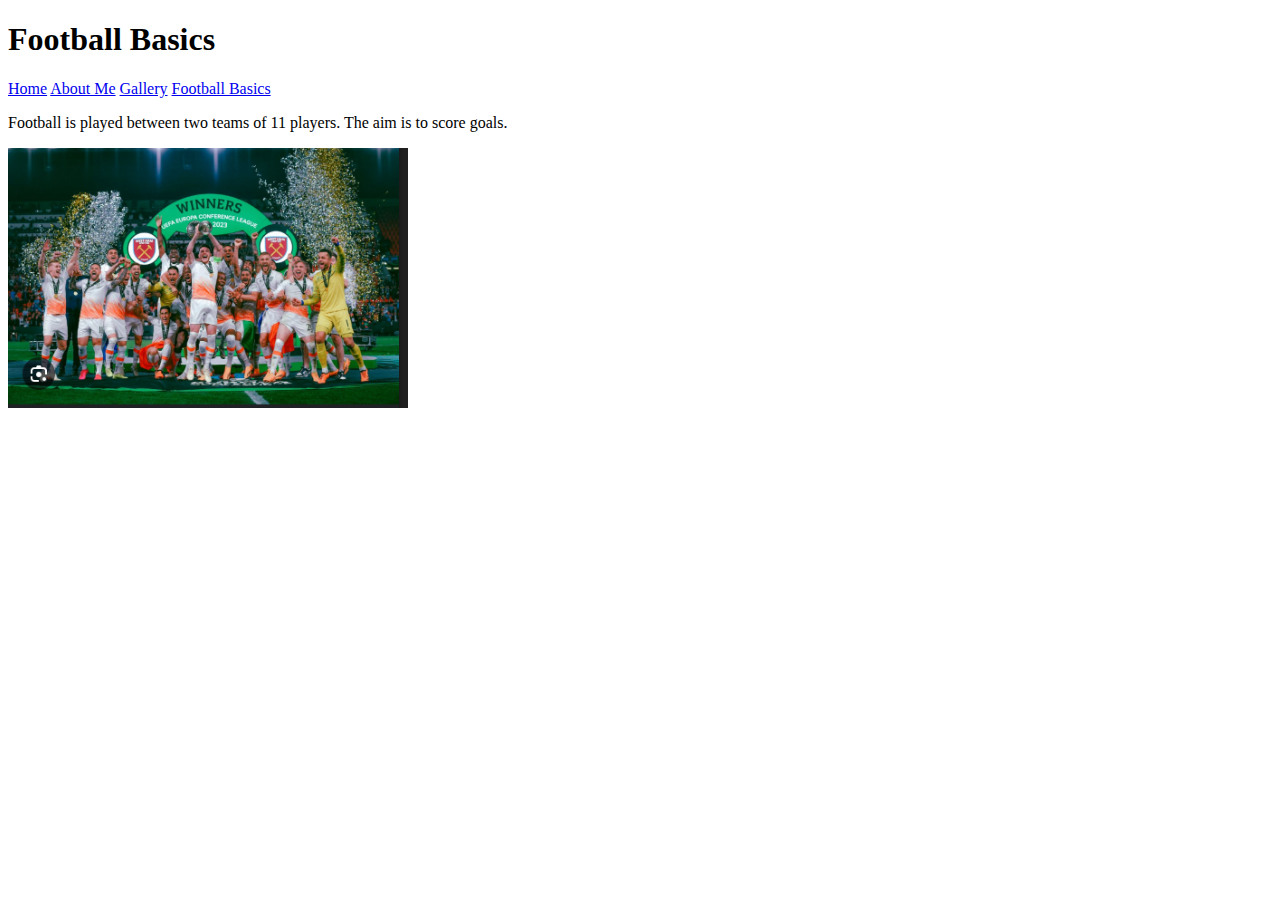
<file: football-basic.html>
<!doctype html>
<!DOCTYPE html>
<html>
<head>
  <title>Football Basics</title>
  <link rel="stylesheet" href="wd-roehampton.css">
</head>
<body>

<h1>Football Basics</h1>

<nav>
  <a href="index.html">Home</a>
  <a href="aboutme.html">About Me</a>
  <a href="gallery.html">Gallery</a>
  <a href="football-basics.html">Football Basics</a>
</nav>

<p>Football is played between two teams of 11 players. The aim is to score goals.</p>

<img src="westham.jpg.png" alt="West Ham" width="400">

</body>
</html>

<html>
<head>
<meta charset="UTF-8">
<title>football-basic.html</title>
</head>

<body>
</body>
</html>
</file>
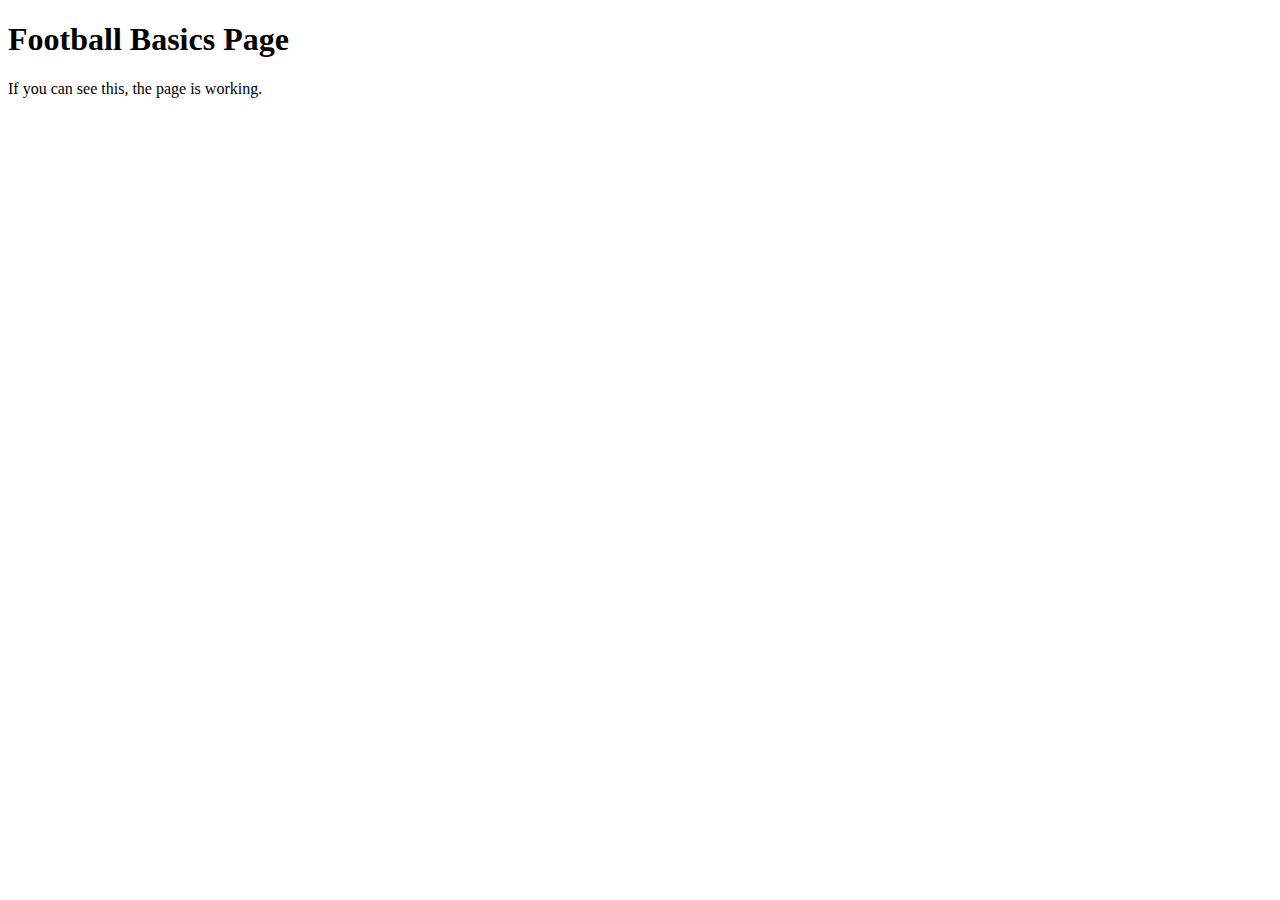
<file: football-basics.html .html>
<!doctype html>
<!DOCTYPE html>
<html lang="en">
<head>
  <meta charset="UTF-8">
  <title>Football Basics</title>
</head>

<body>
  <h1>Football Basics Page</h1>
  <p>If you can see this, the page is working.</p>
</body>
</html>

<html>
<head>
<meta charset="UTF-8">
<title>football-basics.html</title>
<link href="wd-roehampton.css" rel="stylesheet" type="text/css">
</head>

<body>
</body>
</html>
</file>
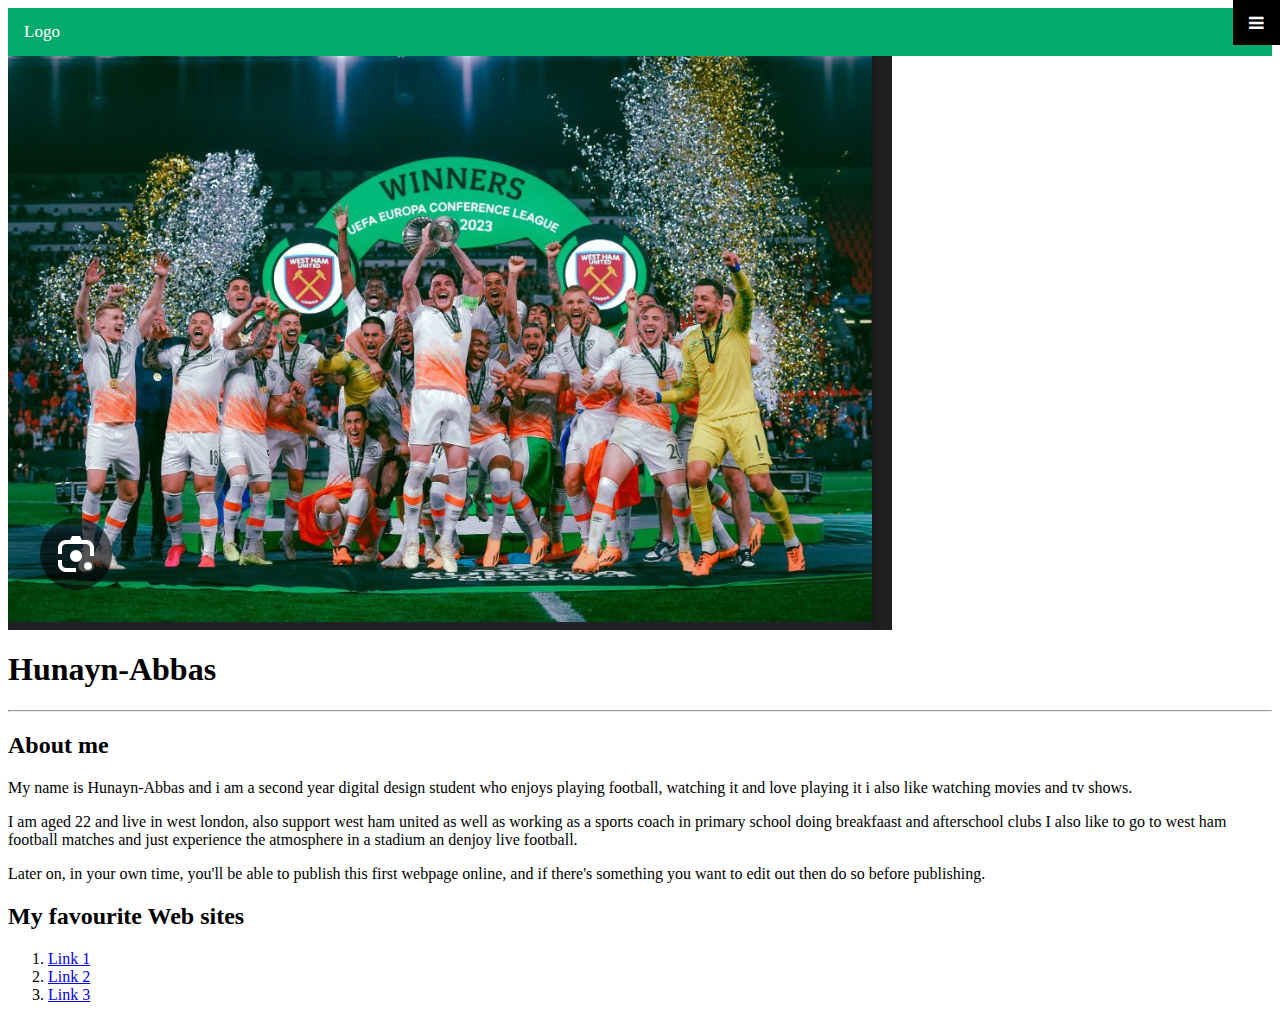
<file: My Name.html>
<html>

<head>

    <title>Hunayn--Abbas</title>

    <meta name="viewport" content="width=device-width, initial-scale=1.0">
    <link rel="stylesheet" type="text/css" href="wd-roehampton.css">

</head>

<body><!-- Load an icon library to show a hamburger menu (bars) on small screens -->
<link rel="stylesheet" href="https://cdnjs.cloudflare.com/ajax/libs/font-awesome/4.7.0/css/font-awesome.min.css">

<!-- Top Navigation Menu -->
<div class="topnav">
  <a href="#home" class="active">Logo</a>
  <!-- Navigation links (hidden by default) -->
  <div id="myLinks">
    <a href="#news">News</a>
    <a href="#contact">Contact</a>
    <a href="#about">About</a>
  </div>
  <!-- "Hamburger menu" / "Bar icon" to toggle the navigation links -->
  <a href="javascript:void(0);" class="icon" onclick="myFunction()">
    <i class="fa fa-bars"></i>
  </a>
</div>

    <!-- The next line will add an image to your page -->
    <img src="westham.jpg.png">

  
    <!-- Heading 1, your most important heading, starts here -->
    <h1>Hunayn-Abbas</h1>
    <!-- Heading 1 finishes here -->

    <hr>

    <h2>About me</h2>

    <p>	My name is Hunayn-Abbas and i am a second year digital design student who enjoys playing football, watching it and love playing it i also like watching movies and tv shows.
    </p>   
    
    <p>I am aged 22 and live in west london, also support west ham united as well as working as a sports coach in primary school doing breakfaast and afterschool clubs I also like to go to west ham football matches and just experience the atmosphere in a stadium an denjoy live football. 
    </p>
    
    <p>Later on, in your own time, you'll be able to publish this first webpage online, and if there's something you want to edit out then do so before publishing.  
    </p>

    <h2>My favourite Web sites</h2>

    <!--edit the links and the URLs below for your favourite sites -->

    <ol>
        <li><a href="https://www.whufc.com">Link 1</a></li>
        <li><a href="https://www.roehampton.ac.uk">Link 2</a></li>
        <li><a href="https://www.roehampton.ac.uk">Link 3</a></li>
    </ol>
	
	
<script type="text/javascript">
	/* Toggle between showing and hiding the navigation menu links when the user clicks on the hamburger menu / bar icon */
function myFunction() {
  var x = document.getElementById("myLinks");
  if (x.style.display === "block") {
    x.style.display = "none";
  } else {
    x.style.display = "block";
  }
}
	</script>
	
</body>
</file>
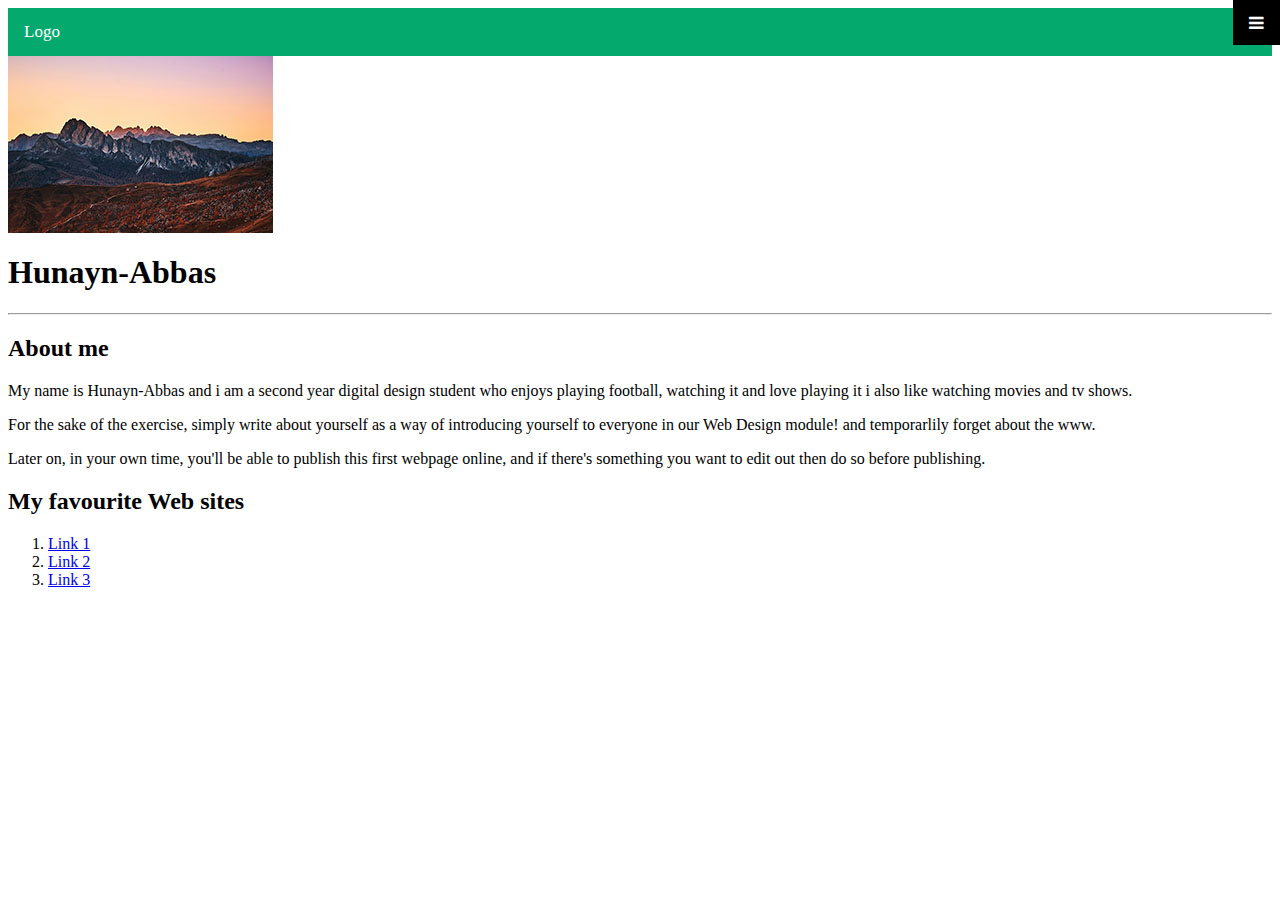
<file: my_name.html>
<html>

<head>

    <title>Hunayn--Abbas</title>

    <meta name="viewport" content="width=device-width, initial-scale=1.0">
    <link rel="stylesheet" type="text/css" href="wd-roehampton.css">

</head>

<body><!-- Load an icon library to show a hamburger menu (bars) on small screens -->
<link rel="stylesheet" href="https://cdnjs.cloudflare.com/ajax/libs/font-awesome/4.7.0/css/font-awesome.min.css">

<!-- Top Navigation Menu -->
<div class="topnav">
  <a href="#home" class="active">Logo</a>
  <!-- Navigation links (hidden by default) -->
  <div id="myLinks">
    <a href="#news">News</a>
    <a href="#contact">Contact</a>
    <a href="#about">About</a>
  </div>
  <!-- "Hamburger menu" / "Bar icon" to toggle the navigation links -->
  <a href="javascript:void(0);" class="icon" onclick="myFunction()">
    <i class="fa fa-bars"></i>
  </a>
</div>

    <!-- The next line will add an image to your page -->
    <img src="unsplash.jpg">

  
    <!-- Heading 1, your most important heading, starts here -->
    <h1>Hunayn-Abbas</h1>
    <!-- Heading 1 finishes here -->

    <hr>

    <h2>About me</h2>

    <p>	My name is Hunayn-Abbas and i am a second year digital design student who enjoys playing football, watching it and love playing it i also like watching movies and tv shows.
    </p>   
    
    <p>For the sake of the exercise, simply write about yourself as a way of introducing yourself to everyone in our Web Design module! and temporarlily forget about the www. 
    </p>
    
    <p>Later on, in your own time, you'll be able to publish this first webpage online, and if there's something you want to edit out then do so before publishing.  
    </p>

    <h2>My favourite Web sites</h2>

    <!--edit the links and the URLs below for your favourite sites -->

    <ol>
        <li><a href="https://www.roehampton.ac.uk">Link 1</a></li>
        <li><a href="https://www.roehampton.ac.uk">Link 2</a></li>
        <li><a href="https://www.roehampton.ac.uk">Link 3</a></li>
    </ol>
	
	
<script type="text/javascript">
	/* Toggle between showing and hiding the navigation menu links when the user clicks on the hamburger menu / bar icon */
function myFunction() {
  var x = document.getElementById("myLinks");
  if (x.style.display === "block") {
    x.style.display = "none";
  } else {
    x.style.display = "block";
  }
}
	</script>
	
</body>
</file>
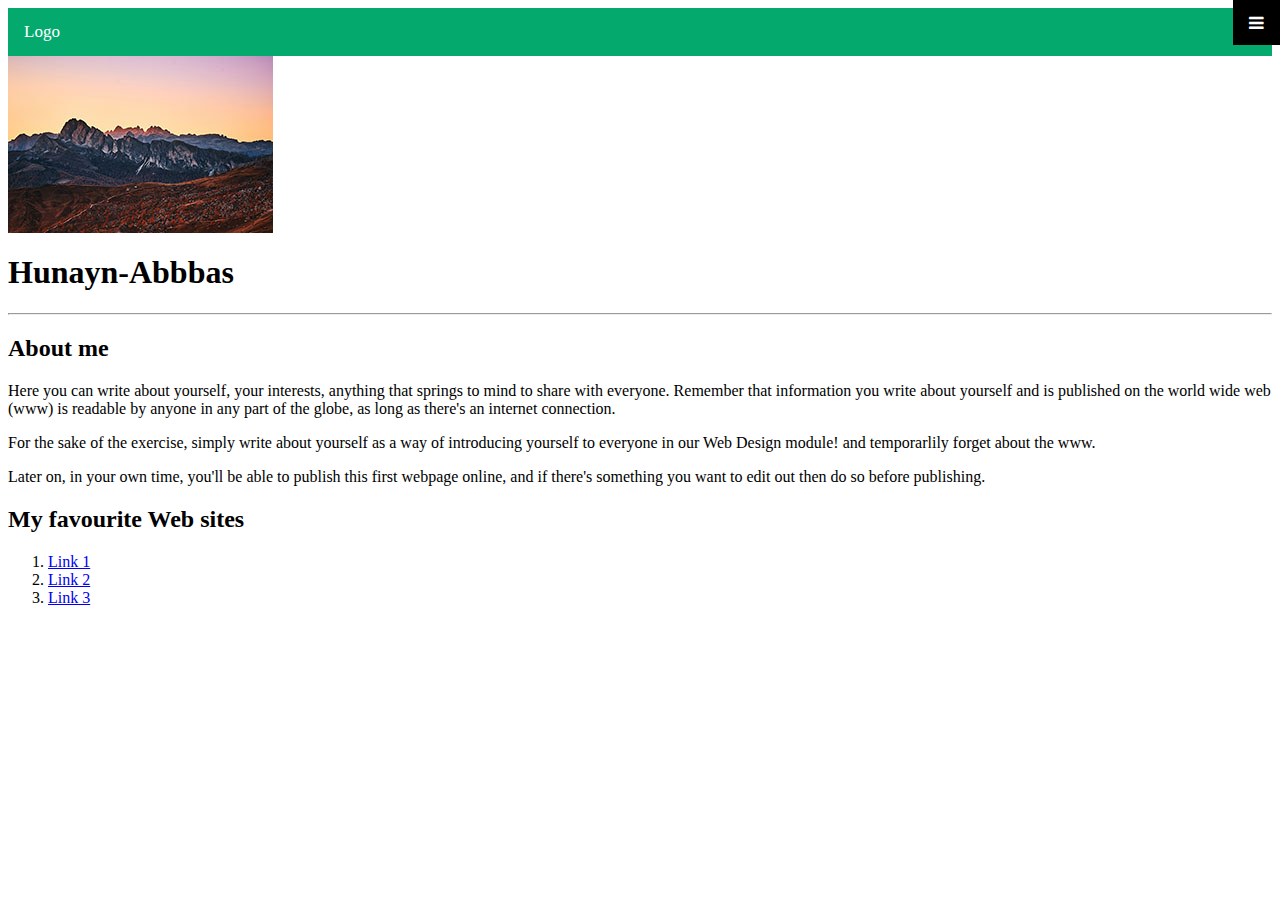
<file: roehampton.html>
<html>

<head>

    <title>roehampton</title>

    <meta name="viewport" content="width=device-width, initial-scale=1.0">
    <link rel="stylesheet" type="text/css" href="wd-roehampton.css">

</head>

<body><!-- Load an icon library to show a hamburger menu (bars) on small screens -->
<link rel="stylesheet" href="https://cdnjs.cloudflare.com/ajax/libs/font-awesome/4.7.0/css/font-awesome.min.css">

<!-- Top Navigation Menu -->
<div class="topnav">
  <a href="#home" class="active">Logo</a>
  <!-- Navigation links (hidden by default) -->
  <div id="myLinks">
    <a href="#news">News</a>
    <a href="#contact">Contact</a>
    <a href="#about">About</a>
  </div>
  <!-- "Hamburger menu" / "Bar icon" to toggle the navigation links -->
  <a href="javascript:void(0);" class="icon" onclick="myFunction()">
    <i class="fa fa-bars"></i>
  </a>
</div>

    <!-- The next line will add an image to your page -->
    <img src="unsplash.jpg">

  
    <!-- Heading 1, your most important heading, starts here -->
    <h1>Hunayn-Abbbas</h1>
    <!-- Heading 1 finishes here -->

    <hr>

    <h2>About me</h2>

    <p>Here you can write about yourself, your interests, anything that springs to mind to share with everyone. Remember that information you write about yourself and is published on the world wide web (www) is readable by anyone in any part of the globe, as long as there's an internet connection. 
    </p>   
    
    <p>For the sake of the exercise, simply write about yourself as a way of introducing yourself to everyone in our Web Design module! and temporarlily forget about the www. 
    </p>
    
    <p>Later on, in your own time, you'll be able to publish this first webpage online, and if there's something you want to edit out then do so before publishing.  
    </p>

    <h2>My favourite Web sites</h2>

    <!--edit the links and the URLs below for your favourite sites -->

    <ol>
        <li><a href="https://www.roehampton.ac.uk">Link 1</a></li>
        <li><a href="https://www.roehampton.ac.uk">Link 2</a></li>
        <li><a href="https://www.roehampton.ac.uk">Link 3</a></li>
    </ol>

</body>
</file>
<file: wd-roehampton.css>
body* Style the navigation menu */
.topnav {
  overflow: hidden;
  background-color: #333;
  position: relative;
}

/* Hide the links inside the navigation menu (except for logo/home) */
.topnav #myLinks {
  display: none;
}

/* Style navigation menu links */
.topnav a {
  color: white;
  padding: 14px 16px;
  text-decoration: none;
  font-size: 17px;
  display: block;
}

/* Style the hamburger menu */
.topnav a.icon {
  background: black;
  display: block;
  position: absolute;
  right: 0;
  top: 0;
}

/* Add a grey background color on mouse-over */
.topnav a:hover {
  background-color: #ddd;
  color: black;
}

/* Style the active link (or home/logo) */
.active {
  background-color: #04AA6D;
  color: white;
}<!-- Load an icon library to show a hamburger menu (bars) on small screens -->
<link rel="stylesheet" href="https://cdnjs.cloudflare.com/ajax/libs/font-awesome/4.7.0/css/font-awesome.min.css">

<!-- Top Navigation Menu -->
<div class="topnav">
  <a href="#home" class="active">Logo</a>
  <!-- Navigation links (hidden by default) -->
  <div id="myLinks">
    <a href="#news">News</a>
    <a href="#contact">Contact</a>
    <a href="#about">About</a>
  </div>
  <!-- "Hamburger menu" / "Bar icon" to toggle the navigation links -->
  <a href="javascript:void(0);" class="icon" onclick="myFunction()">
    <i class="fa fa-bars"></i>
  </a>
</div> {
    background-color: deepskyblue;
}
</file>
